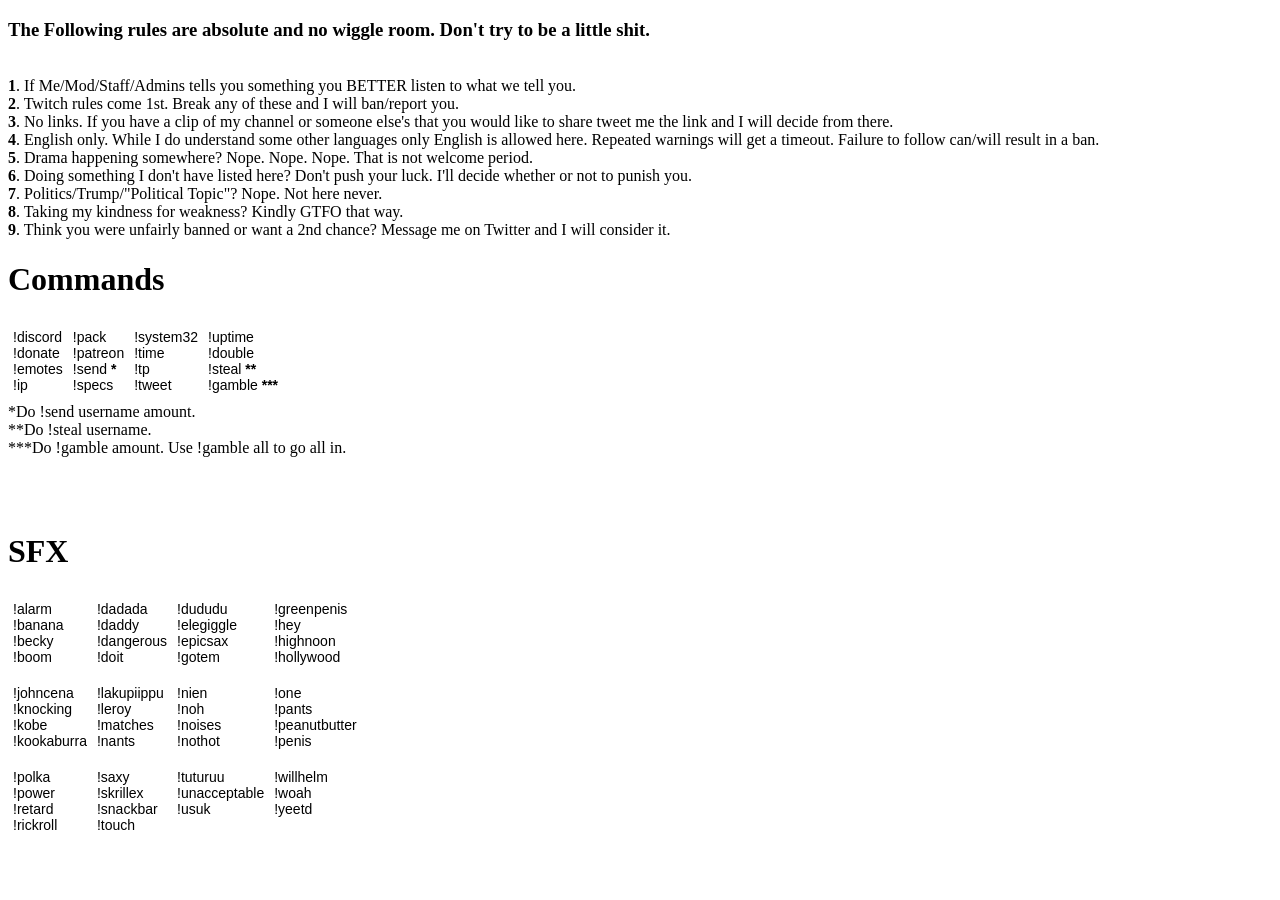
<file: info.html>
<!DOCTYPE html>
<html>
<body>

<h3>The Following rules are absolute and no wiggle room. Don't try to be a little shit.</h3><br>
<b>1</b>. If Me/Mod/Staff/Admins tells you something you BETTER listen to what we tell you.<br>
<b>2</b>. Twitch rules come 1st. Break any of these and I will ban/report you.<br>
<b>3</b>. No links. If you have a clip of my channel or someone else's that you would like to share tweet me the link and I will decide from there.<br>
<b>4</b>. English only. While I do understand some other languages only English is allowed here. Repeated warnings will get a timeout. Failure to follow can/will result in a ban.<br>
<b>5</b>. Drama happening somewhere? Nope. Nope. Nope. That is not welcome period.<br>
<b>6</b>. Doing something I don't have listed here? Don't push your luck. I'll decide whether or not to punish you.<br>
<b>7</b>. Politics/Trump/"Political Topic"? Nope. Not here never.<br>
<b>8</b>. Taking my kindness for weakness? Kindly GTFO that way.<br>
<b>9</b>. Think you were unfairly banned or want a 2nd chance? Message me on Twitter and I will consider it.<br>  
  
<h1>Commands</h1>
<style type="text/css">
.tg  {border-collapse:collapse;border-spacing:0;}
.tg td{font-family:Arial, sans-serif;font-size:14px;padding:10px 5px;border-width:1px;overflow:hidden;word-break:normal;}
.tg th{font-family:Arial, sans-serif;font-size:14px;font-weight:normal;padding:10px 5px;border-width:1px;overflow:hidden;word-break:normal;}
.tg .tg-73oq{border-color:#000000;text-align:left;vertical-align:top}
</style>
<table class="tg">
  <tr>
    <th class="tg-73oq">!discord<br>!donate<br>!emotes<br>!ip</th>
    <th class="tg-73oq">!pack<br>!patreon<br>!send <span style="font-weight:bold">*</span><br>!specs</th>
    <th class="tg-73oq">!system32<br>!time<br>!tp<br>!tweet</th>
    <th class="tg-73oq">!uptime<br>!double<br>!steal <span style="font-weight:bold">**</span><br>!gamble <span style="font-weight:bold">***</span></th>
  </tr>
</table>

*Do !send username amount.<br>
**Do !steal username.<br>
***Do !gamble amount. Use !gamble all to go all in.


<br>
<br>
<br>
<br>
<h1>SFX</h1>
<style type="text/css">
.tg  {border-collapse:collapse;border-spacing:0;}
.tg td{font-family:Arial, sans-serif;font-size:14px;padding:10px 5px;border-width:1px;overflow:hidden;word-break:normal;}
.tg th{font-family:Arial, sans-serif;font-size:14px;font-weight:normal;padding:10px 5px;border-width:1px;overflow:hidden;word-break:normal;}
.tg .tg-0lax{border-color:#000000;text-align:left;vertical-align:top}
</style>
<table class="tg">
  <tr>
    <th class="tg-0lax">!alarm<br>!banana<br>!becky<br>!boom</th>
    <th class="tg-0lax">!dadada<br>!daddy<br>!dangerous<br>!doit</th>
    <th class="tg-0lax">!dududu<br>!elegiggle<br>!epicsax<br>!gotem</th>
    <th class="tg-0lax">!greenpenis<br>!hey<br>!highnoon<br>!hollywood</th>
  </tr>
  <tr>
    <td class="tg-0lax">!johncena<br>!knocking<br>!kobe<br>!kookaburra</td>
    <td class="tg-0lax">!lakupiippu<br>!leroy<br>!matches<br>!nants</td>
    <td class="tg-0lax">!nien<br>!noh<br>!noises<br>!nothot</td>
    <td class="tg-0lax">!one<br>!pants<br>!peanutbutter<br>!penis</td>
  </tr>
  <tr>
    <td class="tg-0lax">!polka<br>!power<br>!retard<br>!rickroll</td>
    <td class="tg-0lax">!saxy<br>!skrillex<br>!snackbar<br>!touch</td>
    <td class="tg-0lax">!tuturuu<br>!unacceptable<br>!usuk<br>&nbsp;</td>
    <td class="tg-0lax">!willhelm<br>!woah<br>!yeetd<br>&nbsp;</td>
  </tr>
</table>
</file>
